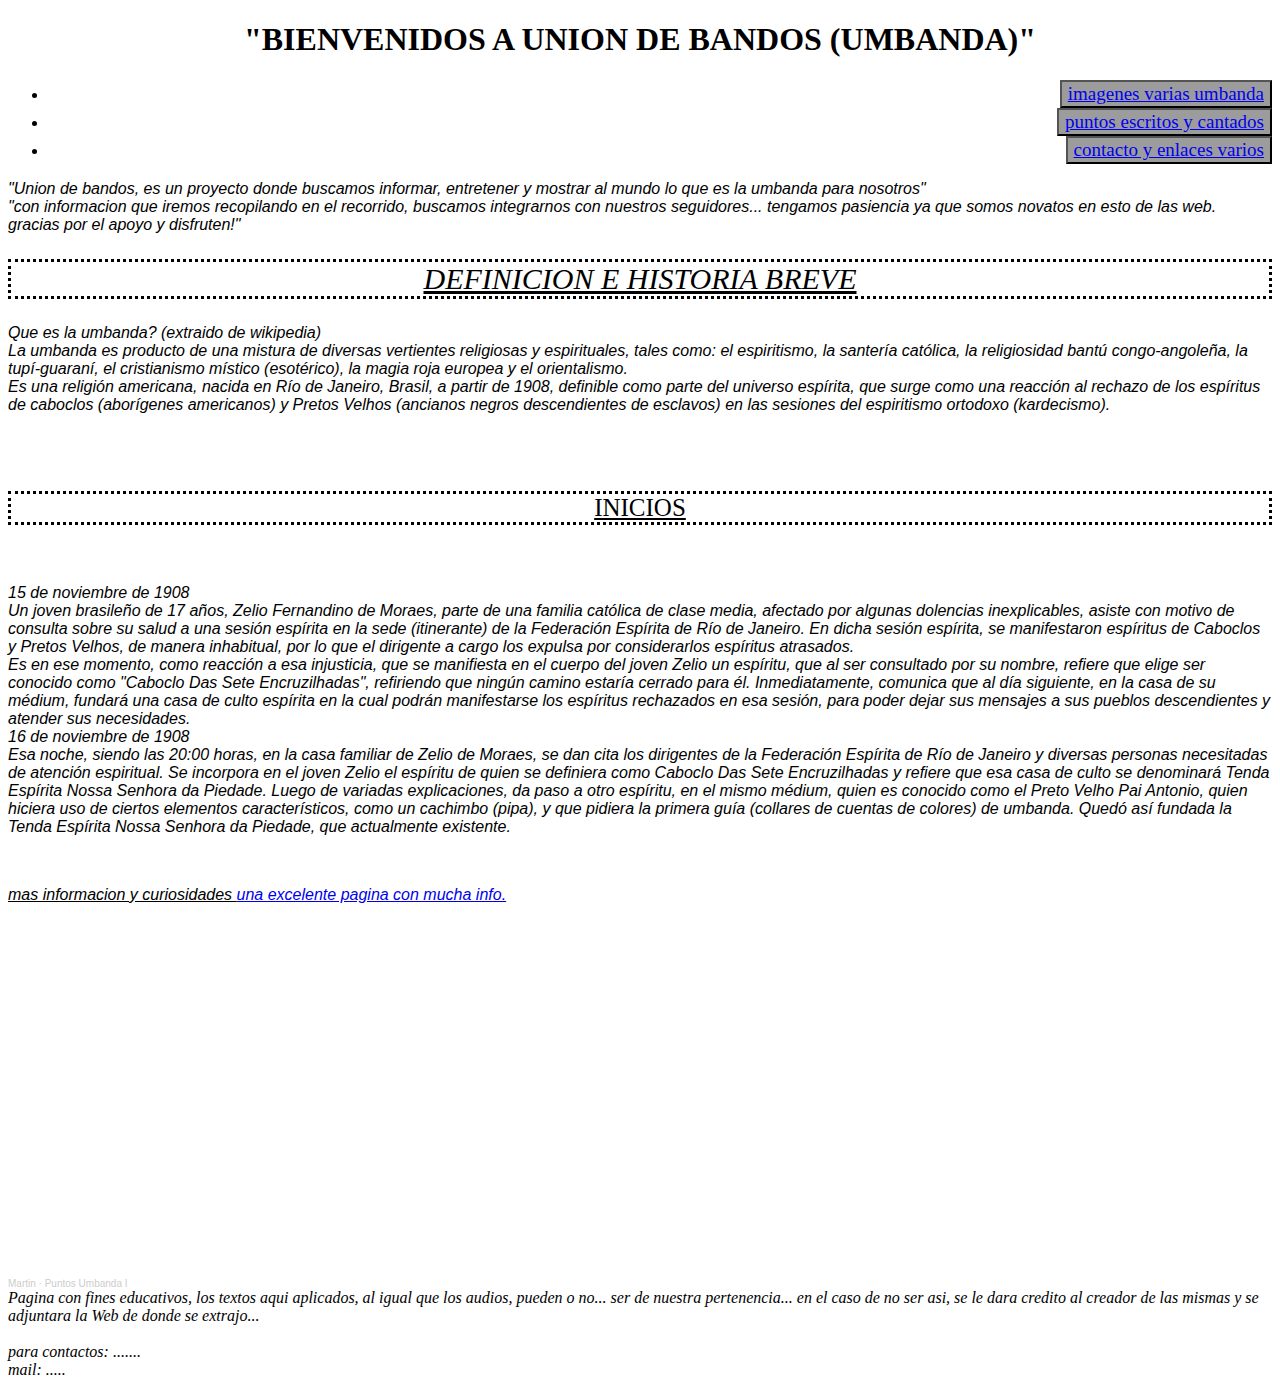
<file: index.html>
<!DOCTYPE html>
<html lang="es">
    <head>
        <meta charset="utf-8">
        <meta http-equiv="X-UA-Compatible" content="IE=edge">
        <meta name="viewport" content="width=device-width, initial-scale=1.0">
        <!-- icono de pagina-->
        <link rel="icon" href= "icono/sanjorge.ico">
        <!-- link enlace con el css-->
        <link rel="stylesheet" type="text/css" href="styles.css">
        <title>UNION DE BANDOS</title>
    </head>

    <body>
        <h1 id="tituloPrincipal">"BIENVENIDOS A UNION DE BANDOS (UMBANDA)"</h1>
       
            <div>
                <!--menu de navegacion-->
                <ul class="navbar">
                <li><button><a href="imagenesumbanda.html">imagenes varias umbanda</a></button>
                <li><button><a href="puntos.html">puntos escritos y cantados</a></button>
                <li><button><a href="contactos.html">contacto y enlaces varios</a></button>
                </ul>
            </div>

            <!--breve descripcion de la pagina-->

        <p>"Union de bandos, es un proyecto donde buscamos informar, entretener y mostrar al mundo lo que es la umbanda para nosotros"
            <br>
            "con informacion que iremos recopilando en el recorrido, buscamos integrarnos con nuestros seguidores... tengamos pasiencia ya que somos novatos en esto de las web. gracias por el apoyo y disfruten!"
        </p>

    </body>

    <!--definicion e historia (se subraya texto con "u")-->
<body>
    <h2 id="titulosSecundarios"><u>DEFINICION E HISTORIA BREVE</u></h2>

   <p> Que es la umbanda? (extraido de wikipedia)<br>
    La umbanda es producto de una mistura de diversas vertientes religiosas y espirituales, tales como: el espiritismo, la santería católica, la religiosidad bantú congo-angoleña, la tupí-guaraní, el cristianismo místico (esotérico), la magia roja europea y el orientalismo. <br> Es una religión americana, nacida en Río de Janeiro, Brasil, a partir de 1908, definible como parte del universo espírita, que surge como una reacción al rechazo de los espíritus de caboclos (aborígenes americanos) y Pretos Velhos (ancianos negros descendientes de esclavos) en las sesiones del espiritismo ortodoxo (kardecismo).</p>
    <br><br>
    <h3><u>INICIOS</u></h3><br>

    <p> 
    15 de noviembre de 1908<br>
    Un joven brasileño de 17 años, Zelio Fernandino de Moraes, parte de una familia católica de clase media, afectado por algunas dolencias inexplicables, asiste con motivo de consulta sobre su salud a una sesión espírita en la sede (itinerante) de la Federación Espírita de Río de Janeiro. En dicha sesión espírita, se manifestaron espíritus de Caboclos y Pretos Velhos, de manera inhabitual, por lo que el dirigente a cargo los expulsa por considerarlos espíritus atrasados. <br> Es en ese momento, como reacción a esa injusticia, que se manifiesta en el cuerpo del joven Zelio un espíritu, que al ser consultado por su nombre, refiere que elige ser conocido como "Caboclo Das Sete Encruzilhadas", refiriendo que ningún camino estaría cerrado para él. Inmediatamente, comunica que al día siguiente, en la casa de su médium, fundará una casa de culto espírita en la cual podrán manifestarse los espíritus rechazados en esa sesión, para poder dejar sus mensajes a sus pueblos descendientes y atender sus necesidades.
    <br>
    16 de noviembre de 1908<br>
    Esa noche, siendo las 20:00 horas, en la casa familiar de Zelio de Moraes, se dan cita los dirigentes de la Federación Espírita de Río de Janeiro y diversas personas necesitadas de atención espiritual. Se incorpora en el joven Zelio el espíritu de quien se definiera como Caboclo Das Sete Encruzilhadas y refiere que esa casa de culto se denominará Tenda Espírita Nossa Senhora da Piedade. Luego de variadas explicaciones, da paso a otro espíritu, en el mismo médium, quien es conocido como el Preto Velho Pai Antonio, quien hiciera uso de ciertos elementos característicos, como un cachimbo (pipa), y que pidiera la primera guía (collares de cuentas de colores) de umbanda. Quedó así fundada la Tenda Espírita Nossa Senhora da Piedade, que actualmente existente.</p>
    <br>
    <p><u>mas informacion y curiosidades <a href=http://hijasdeoshun.blogspot.com/2014/04/kimbanda-y-umbanda-los-puntos-riscados.html>una excelente pagina con mucha info.</u>       
    </p>
<br><br><br>

<!--reproductor de soundcloud en pagina principal-->

<iframe width="100%" height="300" scrolling="no" frameborder="no" allow="autoplay" src="https://w.soundcloud.com/player/?url=https%3A//api.soundcloud.com/playlists/831269216&color=%23ff5500&auto_play=true&hide_related=false&show_comments=true&show_user=true&show_reposts=false&show_teaser=true&visual=true"></iframe><div style="font-size: 10px; color: #cccccc;line-break: anywhere;word-break: normal;overflow: hidden;white-space: nowrap;text-overflow: ellipsis; font-family: Interstate,Lucida Grande,Lucida Sans Unicode,Lucida Sans,Garuda,Verdana,Tahoma,sans-serif;font-weight: 100;"><a href="https://soundcloud.com/xangotin" title="Martin" target="_blank" style="color: #cccccc; text-decoration: none;">Martin</a> · <a href="https://soundcloud.com/xangotin/sets/puntos-umbanda-i" title="Puntos Umbanda I" target="_blank" style="color: #cccccc; text-decoration: none;">Puntos Umbanda I</a></div>

</body>

<footer>
    Pagina con fines educativos, los textos aqui aplicados, al igual que los audios, pueden o no... ser de nuestra pertenencia... en el caso de no ser asi, se le dara credito al creador de las mismas y se adjuntara la Web de donde se extrajo...<br><br>

    para contactos: .......<br>
    mail: .....<br>
</footer>

</html>
</file>
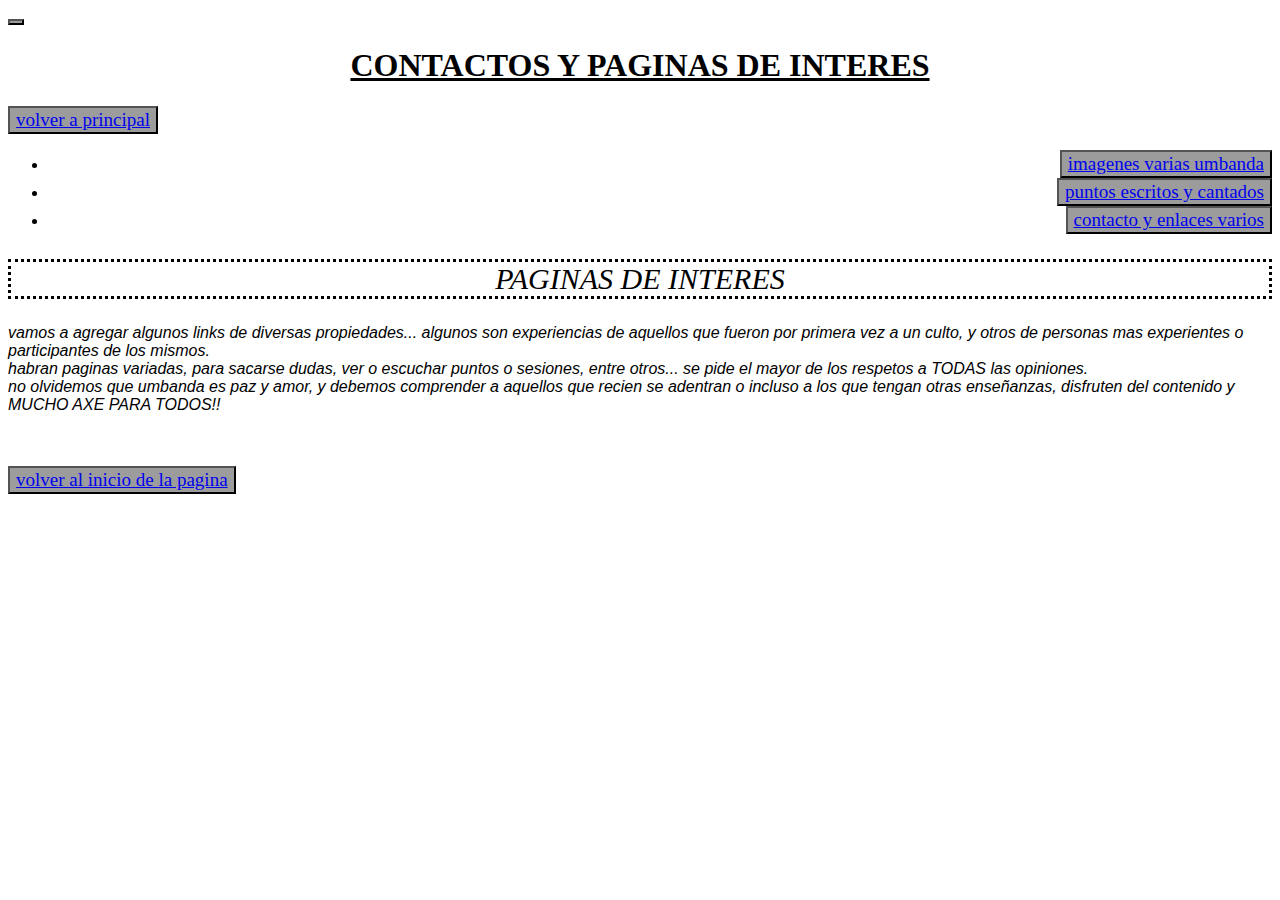
<file: contactos.html>
<!DOCTYPE html>
<html lang="es">
	<head>
		<meta charset="utf-8">
        <meta http-equiv="X-UA-Compatible" content="IE=edge">
        <meta name="viewport" content="width=device-width, initial-scale=1.0">
		<title>contactos y enlaces varios</title>
			<!-- icono de pagina-->
        <link rel="icon" href= "icono/sanjorge.ico">
			<!-- link enlace con el css-->
     	<link rel="stylesheet" type="text/css" href="styles.css">
	</head>
<body>

	<div>
    		<!-- boton para volver a arriba en la pagina-->
		<button><a name="arriba"></a></button>

    	<h1 id="tituloPrincipal"><u>CONTACTOS Y PAGINAS DE INTERES</u></h1>

    		<!--boton para volver a pagina principal-->
     	<button><a href="index.html">volver a principal</a></button>
     		<!--insterare los botones para ingresar a las otras paginas-->
     		<ul class="navbar">
         		<li><button><a href="imagenesumbanda.html">imagenes varias umbanda</a></button>
         		<li><button><a href="puntos.html">puntos escritos y cantados</a></button>
         		<li><button><a href="contactos.html">contacto y enlaces varios</a></button>
         	</ul>


    	<h2 id="titulosSecundarios">PAGINAS DE INTERES</h2>

    	<p> vamos a agregar algunos links de diversas propiedades... algunos son experiencias de aquellos que fueron por primera vez a un culto, y otros de personas mas experientes o participantes de los mismos. <br>
    	habran paginas variadas, para sacarse dudas, ver o escuchar puntos o sesiones, entre otros... se pide el mayor de los respetos a TODAS las opiniones.<br>
    	no olvidemos que umbanda es paz y amor, y debemos comprender a aquellos que recien se adentran o incluso a los que tengan otras enseñanzas, disfruten del contenido y MUCHO AXE PARA TODOS!! </p><br><br>

        	<!--boton para volver a arriba en la pagina-->
		<button><a href="#arriba">volver al inicio de la pagina</a></button>


	</div>

	<div>
		
	</div>

</body>
</html>
</file>
<file: styles.css>
body {
	height: 665px;
	background-image: url("https://img2.freepng.es/20180612/abg/kisspng-mediumship-divinity-tratamento-espiritual-umbanda-ogum-5b202e6fba3981.3624697015288356957628.jpg"
);
	background-size:  10rem;
}

button{
	background-color: #9c9c9c;
	font-family: fantasy;
	font-size: 19px;
}

p {
	background-color: white;
	font-family: sans-serif;
	font-style: italic;
	font-weight: 200;
}

h3 {
	font-family: italic;
	border-style: dotted;
	font-weight: 500;
	font-size: 25px;
	background-color: white;
	text-align: center;
}

.navbar {
	background-color: transparent;
	text-align:right ;
	font-weight: 400;

}

#tituloPrincipal {
	text-align: center;
	font-family: verdana;
	text-shadow: orangered;
	font-weight: 500
	border-style: double;
	background-color: white;
}

#titulosSecundarios {
	background-color: white;
	font-style: italic;
	font-weight: 500;
	border-style: dotted;
	text-align: center;
	font-size: 30px;
}

footer {
	background-color: white;
	font-style: oblique;
	font-weight: 150;
}

/*pagina imagenes umbanda*/

.imagenes {
	background: transparent;
	width: 100%
}


#congalCaboclo {
	width: 50%;
	height: auto;
	margin: auto;
	display: block;
}

#congalKimbanda {
	width: 50%;
	height: auto;
	margin: auto;
	display: block;
}





/* pagina  puntos*/
#imagenesPuntos{
	height: 665px;
	background-image: url("https://img2.freepng.es/20181119/cbg/kisspng-illustration-clip-art-orisha-vector-graphics-porta-orisha-supreme-divinity-xang-vector-image-5bf2d4ea6bad71.6571721215426408744411.jpg"});
	background-size:10rem;
}

.ogum{
	background: transparent;
	width: 25%
}

#ogumImagen{
	width: 100%;
	height: auto;
	margin: auto;
	display: block;
}
</file>
